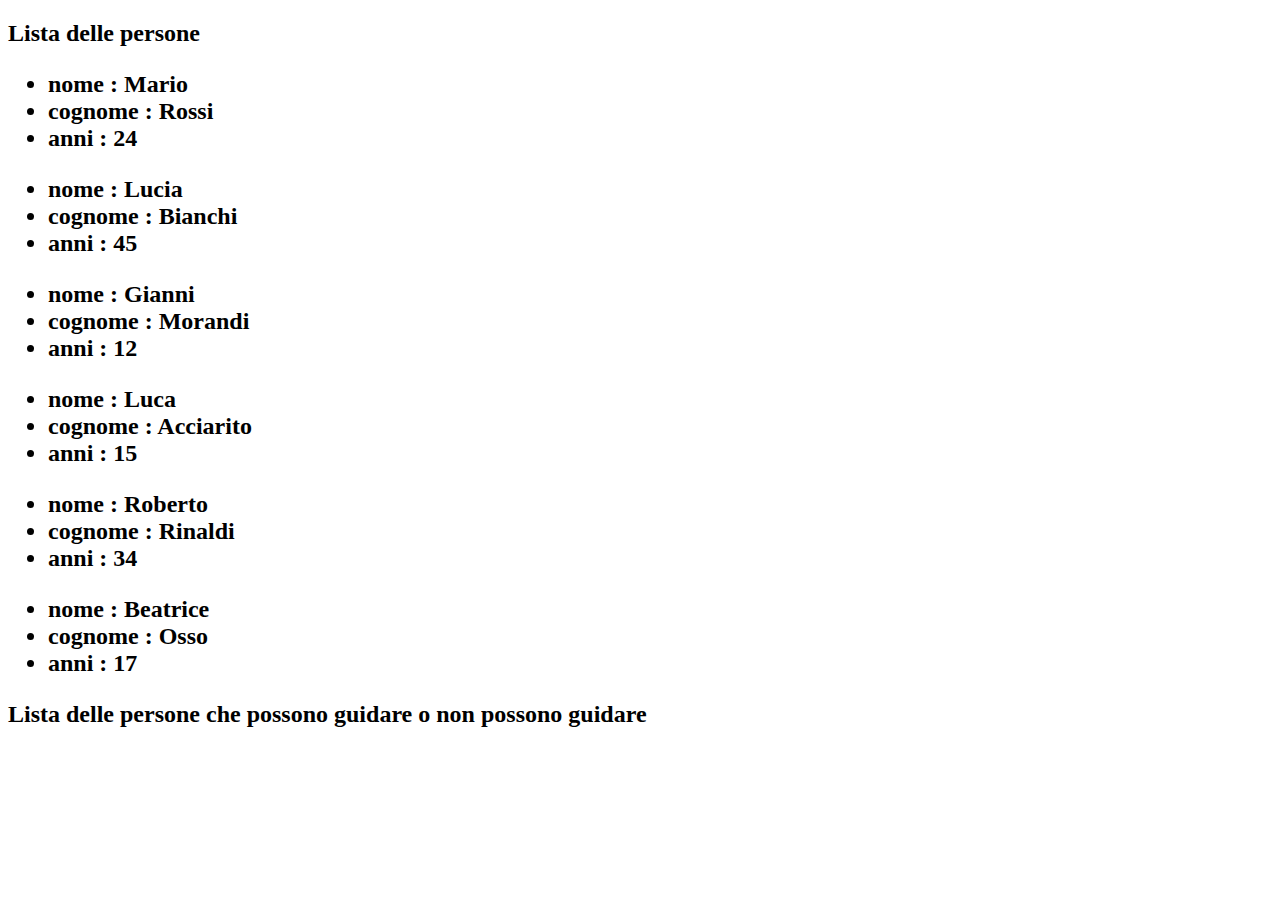
<file: js-person/index.html>
<!DOCTYPE html>
<html lang="en">
<head>
    <meta charset="UTF-8">
    <meta http-equiv="X-UA-Compatible" content="IE=edge">
    <meta name="viewport" content="width=device-width, initial-scale=1.0">
    <title>js-person</title>
</head>
<body>
    <h2 id="list-person">Lista delle persone </h2>
    <h2 id="list-person-guide">Lista delle persone che possono guidare o non possono guidare </h2>
    <script src="js/script.js"></script>
</body>
</html>
</file>
